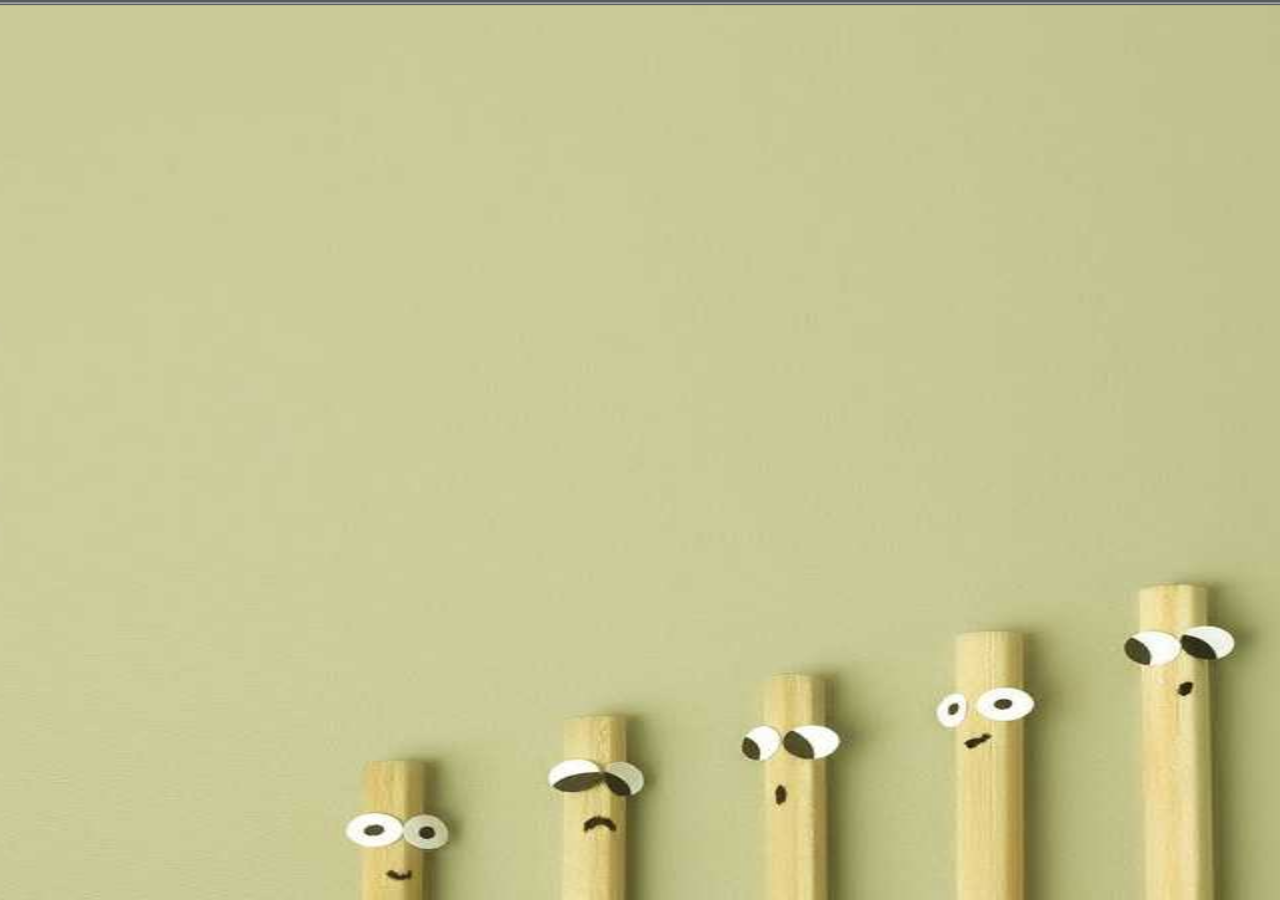
<file: 移动端简历/index.html>
<!DOCTYPE html>
<html lang="en">
<head>
    <meta charset="UTF-8">
    <meta name="viewport"
          content="width=device-width, user-scalable=no, initial-scale=1.0, maximum-scale=1.0, minimum-scale=1.0"/>
    <meta name="format-detection" content="telephone=no"/>
    <meta name="apple-mobile-web-app-capable" content="yes"/>
    <meta name="apple-mobile-web-app-status-bar-style" content="black"/>
    <title>移动端简历</title>
    <link rel="stylesheet" href="CSS/reset.min.css">
    <link rel="stylesheet" href="CSS/swiper.min.css">
    <link charset="utf-8" type="text/css" rel="stylesheet" href="CSS/index.css"/>
</head>
<body>
<section class="music" id="music">
    <audio id="musicAudio" preload="none" loop src="audioFile/beyond.mp3"/>
</section>
<section class="swiper-container">
    <div class="swiper-wrapper">
        <div class="swiper-slide page1">
        <h2 class="head">个人简历</h2>
        <hr>
        <h2 class="job">求职web前端工程师</h2>
        </div>
        <div class="swiper-slide page2">
        <h2 >个人信息</h2>
        <hr >
        <h3 >ABOUT</h3>
        <div><span>姓名:杨沙沙</span></div>
        <div><span>职业:前端工程师</span></div>
        <div><span>地址:北京市海淀区</span></div>
        <div><span>专业:地理信息系统</span></div>
        <div><span>毕业院校:河北工程大学</span></div>
        <div><span>学历:本科</span></div>
        <div><span>学习经验:1年</span></div>
        <div> </div>

        </div>
        <div class="swiper-slide page3">
        <h2>专业技能</h2>
        <hr>
        <h3>SKILL</h3>
            <div class="svg"> <svg xmlns="http://www.w3.org/2000/svg" xmlns:xlink="http://www.w3.org/1999/xlink" xmlns:ev="http://www.w3.org/2001/xml-events" version="1.1" baseProfile="full" height="100%" width="100%" viewBox="0 0 314 409" preserveAspectRatio="none" id="40121" class="element svg-element">
                <path fill="rgb( 217, 85, 63 )" d="M90,267 C90,267 224,267 224,267 C224,267 224,409 224,409 C224,409 157,368 157,368 C157,368 90,409 90,409 C90,409 90,267 90,267 Z " style="fill: rgb(217, 85, 63);"></path>
                <path fill="rgb( 54, 111, 124 )" d="M308.829,113.07 C303.66,95.459 289.245,82.995 272.334,79.36 C275.21,62.464 268.883,44.578 254.29,33.283 C238.611,21.148 217.793,20.024 201.298,28.739 C193.728,11.813 176.628,0 156.727,0 C138.2,0 122.094,10.23 113.847,25.296 C98.264,17.846 79.152,18.87 64.125,29.593 C49.095,40.317 42.067,57.94 44.274,74.935 C27.228,77.915 12.33,89.804 6.47,107.204 C0.607,124.604 5.31,142.97 17.134,155.483 C5.067,167.763 0,186.037 5.515,203.544 C11.031,221.054 25.691,233.233 42.677,236.54 C40.134,253.49 46.812,271.246 61.626,282.259 C76.44,293.272 95.523,294.666 111.254,287.519 C119.201,302.739 135.101,313.283 153.624,313.642 C172.141,314 188.45,304.084 196.995,289.18 C212.429,296.932 231.554,296.279 246.791,285.852 C262.027,275.423 269.404,257.938 267.535,240.901 C284.635,238.255 299.766,226.655 305.971,209.373 C312.175,192.092 307.837,173.639 296.263,160.898 C308.571,148.854 314,130.681 308.829,113.07  " style="fill: rgb(54, 111, 124);"></path>
                <path fill="rgb( 255, 255, 255 )" d="M157,284 C86.86,284 30,227.14 30,157 C30,86.86 86.86,30 157,30 C227.14,30 284,86.86 284,157 C284,227.14 227.14,284 157,284 ZM157,40.664 C92.749,40.664 40.664,92.749 40.664,157 C40.664,221.251 92.749,273.336 157,273.336 C221.251,273.336 273.336,221.251 273.336,157 C273.336,92.749 221.251,40.664 157,40.664 ZM99,387 C99,387 97,387 97,387 C97,387 97,379 97,379 C97,379 99,379 99,379 C99,379 99,387 99,387 ZM99,371 C99,371 97,371 97,371 C97,371 97,363 97,363 C97,363 99,363 99,363 C99,363 99,371 99,371 ZM99,355 C99,355 97,355 97,355 C97,355 97,347 97,347 C97,347 99,347 99,347 C99,347 99,355 99,355 ZM99,339 C99,339 97,339 97,339 C97,339 97,331 97,331 C97,331 99,331 99,331 C99,331 99,339 99,339 ZM97,299 C97,299 99,299 99,299 C99,299 99,307 99,307 C99,307 97,307 97,307 C97,307 97,299 97,299 ZM99,323 C99,323 97,323 97,323 C97,323 97,315 97,315 C97,315 99,315 99,315 C99,315 99,323 99,323 ZM103.344,392.433 C103.344,392.433 96.633,396.787 96.633,396.787 C96.633,396.787 95.544,395.109 95.544,395.109 C95.544,395.109 102.255,390.755 102.255,390.755 C102.255,390.755 103.344,392.433 103.344,392.433 ZM116.766,383.725 C116.766,383.725 110.055,388.079 110.055,388.079 C110.055,388.079 108.966,386.401 108.966,386.401 C108.966,386.401 115.678,382.047 115.678,382.047 C115.678,382.047 116.766,383.725 116.766,383.725 ZM130.189,375.016 C130.189,375.016 123.477,379.37 123.477,379.37 C123.477,379.37 122.389,377.692 122.389,377.692 C122.389,377.692 129.1,373.338 129.1,373.338 C129.1,373.338 130.189,375.016 130.189,375.016 ZM143.611,366.308 C143.611,366.308 136.9,370.662 136.9,370.662 C136.9,370.662 135.811,368.984 135.811,368.984 C135.811,368.984 142.523,364.63 142.523,364.63 C142.523,364.63 143.611,366.308 143.611,366.308 ZM156,356.006 C156,356.006 156,356 156,356 C156,356 157.055,355.921 157.055,355.921 C157.055,355.921 163.766,360.275 163.766,360.275 C163.766,360.275 162.678,361.953 162.678,361.953 C162.678,361.953 156.5,357.945 156.5,357.945 C156.5,357.945 150.322,361.953 150.322,361.953 C150.322,361.953 149.234,360.275 149.234,360.275 C149.234,360.275 155.945,355.921 155.945,355.921 C155.945,355.921 156,356.006 156,356.006 ZM177.189,368.984 C177.189,368.984 176.1,370.662 176.1,370.662 C176.1,370.662 169.389,366.308 169.389,366.308 C169.389,366.308 170.477,364.63 170.477,364.63 C170.477,364.63 177.189,368.984 177.189,368.984 ZM190.611,377.692 C190.611,377.692 189.523,379.37 189.523,379.37 C189.523,379.37 182.811,375.016 182.811,375.016 C182.811,375.016 183.9,373.338 183.9,373.338 C183.9,373.338 190.611,377.692 190.611,377.692 ZM204.034,386.401 C204.034,386.401 202.945,388.079 202.945,388.079 C202.945,388.079 196.234,383.725 196.234,383.725 C196.234,383.725 197.322,382.047 197.322,382.047 C197.322,382.047 204.034,386.401 204.034,386.401 ZM217,387 C217,387 215,387 215,387 C215,387 215,379 215,379 C215,379 217,379 217,379 C217,379 217,387 217,387 ZM217,371 C217,371 215,371 215,371 C215,371 215,363 215,363 C215,363 217,363 217,363 C217,363 217,371 217,371 ZM217,355 C217,355 215,355 215,355 C215,355 215,347 215,347 C215,347 217,347 217,347 C217,347 217,355 217,355 ZM217,339 C217,339 215,339 215,339 C215,339 215,331 215,331 C215,331 217,331 217,331 C217,331 217,339 217,339 ZM215,299 C215,299 217,299 217,299 C217,299 217,307 217,307 C217,307 215,307 215,307 C215,307 215,299 215,299 ZM217,323 C217,323 215,323 215,323 C215,323 215,315 215,315 C215,315 217,315 217,315 C217,315 217,323 217,323 ZM217.456,395.109 C217.456,395.109 216.367,396.787 216.367,396.787 C216.367,396.787 209.656,392.433 209.656,392.433 C209.656,392.433 210.745,390.755 210.745,390.755 C210.745,390.755 217.456,395.109 217.456,395.109 Z " style="fill: rgb(255, 255, 255);"></path>
            </svg></div>

        <div class="div1">
        <span>Javascript</span>
        <span>Jquery.js</span>
        </div>
        <div class="div2">
        <span>Node.js</span>
        <span>ajax.js</span>
        </div>
        <div class="div3">
        <span>CSS3</span>
        <span>Swiper.js</span>
        </div>
        <div class="div4">
        <span>THML5</span>
        <span>animation</span>
        </div>

        </div>
        <div class="swiper-slide page4">
            <h2>工作经验</h2>
            <hr>
            <h3>EXPERIENCE</h3>
            <div class="div1">
                <svg xmlns="http://www.w3.org/2000/svg" xmlns:xlink="http://www.w3.org/1999/xlink" version="1.1" id="4279035302" x="0px" y="0px" width="100%" height="100%" viewBox="0 0 500 499.997" enable-background="new 0 0 500 499.997" xml:space="preserve" preserveAspectRatio="none" class="element svg-element">
<path id="ry" fill="#08A1EF" d="M249.998,50.562c110.146,0,199.438,89.292,199.438,199.439  c0,110.146-89.292,199.439-199.438,199.439S50.559,360.147,50.559,250.001C50.559,139.854,139.852,50.562,249.998,50.562z   M249.998,460.716c-51.441,0-100.977-18.736-139.476-52.752c-29.039-25.664-50.417-58.678-61.822-95.473l-13.576,4.211  c12.179,39.28,34.997,74.521,65.987,101.908c41.102,36.314,93.977,56.314,148.887,56.314L249.998,460.716L249.998,460.716z   M453.685,345.561c14.098-30.014,21.246-62.163,21.246-95.559h-14.212c0,31.29-6.695,61.409-19.896,89.514  c-25.729,54.747-73.705,95.854-131.622,112.771l3.989,13.645C375.014,447.868,426.223,403.993,453.685,345.561z M423.892,107.328  c-38.289-46.629-92.314-75.475-152.124-81.221c-7.189-0.688-14.517-1.038-21.77-1.038v14.212c6.803,0,13.671,0.328,20.415,0.973  c56.017,5.383,106.619,32.407,142.496,76.094L423.892,107.328z M111.721,90.996l-9.333-10.72  C53.25,123.044,25.069,184.908,25.069,250.003h14.212C39.281,189.021,65.684,131.064,111.721,90.996z M500,250.003  c0-24.855-3.642-49.4-10.817-72.953c-9.071-29.776-23.499-57.323-42.885-81.875C398.529,34.689,326.981,0,249.998,0v14.212  c72.607,0,140.09,32.72,185.143,89.769c18.286,23.157,31.895,49.134,40.446,77.209c6.767,22.21,10.199,45.361,10.199,68.812  c0,25.262-3.973,50.122-11.807,73.888l13.5,4.448C495.787,303.133,500,276.777,500,250.003z M87.081,79.555  c27.409-26.211,61.042-45.604,97.26-56.082l-3.95-13.654C141.98,20.932,106.317,41.495,77.259,69.283  c-28.396,27.145-50.251,60.99-63.203,97.872l13.409,4.711C39.68,137.082,60.294,105.163,87.081,79.555z M301.063,494.774  c41.615-8.641,80.651-28.018,112.883-56.037l-9.323-10.727c-30.4,26.428-67.209,44.699-106.443,52.846  c-15.766,3.27-31.976,4.928-48.18,4.928c-40.264,0-79.997-10.318-114.907-29.84c-37.063-20.729-67.917-51.107-89.224-87.854  c-20.713-35.72-31.659-76.556-31.655-118.089H0c-0.003,44.033,11.604,87.333,33.569,125.218  c22.588,38.951,55.292,71.156,94.583,93.127c37.025,20.705,79.158,31.65,121.846,31.65  C267.171,499.997,284.351,498.242,301.063,494.774z" style="fill: rgb(89, 199, 249);"></path>
</svg>
            </div>
            <div class="div2">
                <svg xmlns="http://www.w3.org/2000/svg" xmlns:xlink="http://www.w3.org/1999/xlink" version="1.1" id="9127847194" x="0px" y="0px" width="100%" height="100%" viewBox="0 0 353.279 209.045" enable-background="new 0 0 353.279 209.045" xml:space="preserve" preserveAspectRatio="none" class="element svg-element">
<path fill="#FFBA68" d="M353.279,150.379l-132.676,40.797v-40.797H353.279z" style="fill: rgb(255, 186, 104);"></path>
<path fill="#27A9BC" d="M353.279,150.379H132.563v38.057L0,94.218L132.563,0v38.961l220.716,32.282V150.379z M220.604,191.176  l52.069-16.012l29.877,33.881L220.604,191.176z" style="fill: rgb(89, 199, 249);"></path>
<path fill="#B8864B" d="M353.279,150.379l-132.676,8.354v-8.354H353.279z" style="fill: rgb(184, 134, 75);"></path>
<path fill="#176570" d="M220.604,191.176l52.069-16.012l2.512,2.849L220.604,191.176z" style="fill: rgb(23, 101, 112);"></path>
<polygon fill="#4EA4CF" points="309.288,206.68 309.288,206.679 309.287,206.68 " style="fill: rgb(78, 164, 207);"></polygon>
</svg>

            </div>
            <span class="span1">2012-2013</span>
            <div class="div3">
                <svg xmlns="http://www.w3.org/2000/svg" xmlns:xlink="http://www.w3.org/1999/xlink" version="1.1" id="9127847194" x="0px" y="0px" width="100%" height="100%" viewBox="0 0 353.279 209.045" enable-background="new 0 0 353.279 209.045" xml:space="preserve" preserveAspectRatio="none" class="element svg-element">
<path fill="#FFBA68" d="M353.279,150.379l-132.676,40.797v-40.797H353.279z" style="fill: rgb(255, 186, 104);"></path>
<path fill="#27A9BC" d="M353.279,150.379H132.563v38.057L0,94.218L132.563,0v38.961l220.716,32.282V150.379z M220.604,191.176  l52.069-16.012l29.877,33.881L220.604,191.176z" style="fill: rgb(89, 199, 249);"></path>
<path fill="#B8864B" d="M353.279,150.379l-132.676,8.354v-8.354H353.279z" style="fill: rgb(184, 134, 75);"></path>
<path fill="#176570" d="M220.604,191.176l52.069-16.012l2.512,2.849L220.604,191.176z" style="fill: rgb(23, 101, 112);"></path>
<polygon fill="#4EA4CF" points="309.288,206.68 309.288,206.679 309.287,206.68 " style="fill: rgb(78, 164, 207);"></polygon>
</svg>

            </div>
            <span class="span2">2013-2016</span>
            <span class="span3">北京融创禹城科技有限公司.net程序员</span>
            <span class="span4">思普欣创科技有限公司(北京)2D，3D开发，主要负责项目的开发和完善</span>

        </div>
        <div class="swiper-slide page5">
            <div><div class="page51"></div></div>
            <h2>谢谢观看</h2>
            <div></div>
            <span class="tel">联系方式：18612894654</span>
            <span class="qq">QQ：1029365475</span>
        </div>
    </div>
</section>
</body>
</html>
<script type="text/javascript" src="js/zepto.min.js"></script>
<script type="text/javascript" src="js/swiper.min.js"></script>
<script type="text/javascript" src="js/fastClick.js"></script>
<script type="text/javascript" src="js/index.js"></script>
<script type="text/javascript">

</script>
</file>
<file: 移动端简历/CSS/index.css>
@charset "utf-8";
html {
    font-size: 100px;
}

html, body, .swiper-container, .swiper-slide {
    width: 100%;
    height: 100%;
    overflow: hidden;
}

.swiper-slide {
    position: relative;
}


/*--music start--*/
.music {
    display: none;
    position: absolute;
    top: .2rem;
    right: .2rem;
    z-index: 100;
    width: .6rem;
    height: .6rem;
    background: url("../audioFile/music.svg") no-repeat;
    background-size: 100% 100%;
}

.music.move {
    -webkit-animation: musicMove 1s linear infinite both;
    animation: musicMove 1s linear infinite both;
}

.move .musicAudio {
    display: none;
}

@-webkit-keyframes musicMove {
    0% {
        -webkit-transform: rotate(0deg);
        transform: rotate(0deg);
    }
    100% {
        -webkit-transform: rotate(360deg);
        transform: rotate(360deg);
    }
}

@keyframes musicMove {
    0% {
        -webkit-transform: rotate(0deg);
        transform: rotate(0deg);
    }
    100% {
        -webkit-transform: rotate(360deg);
        transform: rotate(360deg);
    }
}

.page1 {

    background: url("../img/page1.png") no-repeat;
    background-size: 100% 100%;
}

.page1 > * {
    position: absolute;
    opacity: 0;
}

#page1 > *:nth-child(1) {

    opacity: 0;
    position: absolute;
    top: 2rem;
    width: 100%;
    text-align: center;
    font-size: 0.8rem;
    letter-spacing: 0.2rem;
    -webkit-animation: zoomIn 2s both;
    animation: zoomIn 2s both;
}

#page1 > *:nth-child(2) {
    opacity: 0;
    position: absolute;
    height: 0.02rem;
    width: 90%;
    margin: 0.2rem 5%;
    background: lightslategrey;
    /*border:0.02rem solid ;*/
    top: 3.0rem;
    -webkit-animation: fadeInRight 2s both;
    animation: fadeInRight 2s both;

}

#page1 > *:nth-child(3) {
    opacity: 0;
    margin: 0;
    position: absolute;
    bottom: 4rem;
    left: 0.3rem;
    text-align: center;
    font-size: 0.5rem;

    -webkit-animation: rollIn 2s 1s both;
    animation: rollIn 2s 1s both;

}

@-webkit-keyframes zoomIn {
    from {
        opacity: 0;
        -webkit-transform: scale3d(.3, .3, .3);
        transform: scale3d(.3, .3, .3);
    }

    50% {
        opacity: 1;

    }
    to {
        opacity: 1;
    }
}

@keyframes zoomIn {
    from {
        opacity: 0;
        -webkit-transform: scale3d(.3, .3, .3);
        transform: scale3d(.3, .3, .3);
    }

    50% {
        opacity: 1;
    }
    to {
        opacity: 1;
    }
}

@-webkit-keyframes fadeInRight {
    from {
        opacity: 0;
        -webkit-transform: translate3d(100%, 0, 0);
        transform: translate3d(100%, 0, 0);
    }

    to {
        opacity: 1;
        -webkit-transform: none;
        transform: none;
    }
}

@keyframes fadeInRight {
    from {
        opacity: 0;
        -webkit-transform: translate3d(100%, 0, 0);
        transform: translate3d(100%, 0, 0);
    }

    to {
        opacity: 1;
        -webkit-transform: none;
        transform: none;
    }
}

@-webkit-keyframes rollIn {
    from {
        opacity: 0;
        -webkit-transform: translate3d(-100%, 0, 0) rotate3d(0, 0, 1, -120deg);
        transform: translate3d(-100%, 0, 0) rotate3d(0, 0, 1, -120deg);
    }

    to {
        opacity: 1;
        -webkit-transform: rotate(20deg);
        transform: rotate(20deg);
    }
}

@keyframes rollIn {
    from {
        opacity: 0;
        -webkit-transform: translate3d(-100%, 0, 0) rotate3d(0, 0, 1, -120deg);
        transform: translate3d(-100%, 0, 0) rotate3d(0, 0, 1, -120deg);
    }

    to {
        opacity: 1;
        /*-webkit-transform: none;*/
        /*transform: none;*/
        -webkit-transform: rotate(20deg);
        transform: rotate(20deg);
    }
}

.page2 {

    background: url("../img/page2-2.png") no-repeat;
    background-size: 100% 100%;
}

.page2 > * {
    position: absolute;
    opacity: 0;
}

#page2 > *:nth-child(1) {

    position: absolute;
    top: 0.5rem;
    left: 0.1rem;
    width: 100%;
    text-align: center;
    font-size: 0.2rem;
    color: #000;
    /*letter-spacing: 0.2rem;*/
    -webkit-animation: zoomIn 2s both;
    animation: zoomIn 2s both;
}

#page2 > *:nth-child(2) {

    position: absolute;
    height: 0.02rem;
    width: 90%;
    left: 1.2rem;
    /*margin: 0.2rem 5%;*/
    background: lightslategrey;
    /*border:0.02rem solid ;*/
    top: 0.9rem;
    -webkit-animation: fadeInRight 2s both;
    animation: fadeInRight 2s both;

}

#page2 > *:nth-child(3) {

    position: absolute;
    top: 1rem;
    left: 0.1rem;
    width: 100%;
    text-align: center;
    font-size: 0.15rem;
    color: #626051;
    -webkit-animation: zoomIn 2s both;
    animation: zoomIn 2s both;
}

.page2 > *:nth-child(4), .page2 > *:nth-child(5), .page2 > *:nth-child(6), .page2 > *:nth-child(7), .page2 > *:nth-child(8), .page2 > *:nth-child(9), .page2 > *:nth-child(10) {

    position: absolute;
    top: 1.2rem;
    left: 1rem;
    width: 4rem;
    height: 0.5rem;
    margin: 1.2rem auto;
    text-align: center;
    font-size: 0.15rem;
    color: #000;
    border: 0.02rem solid darkslategrey;
    border-radius: 0.27rem;
    line-height: 0.5rem;
}

#page2 > *:nth-child(4) {
    -webkit-animation: rotateInDownLeft 2s 1s both;
    animation: rotateInDownLeft 2s 1s both;
}

#page2 > *:nth-child(5) {
    top: 2rem;
    -webkit-animation: rotateInDownRight 1s 3s both;
    animation: rotateInDownRight 1s 3s both;

}

#page2 > *:nth-child(6) {

    top: 2.8rem;
    -webkit-animation: rotateInDownLeft 1s 4s both;
    animation: rotateInDownLeft 1s 4s both;

}

#page2 > *:nth-child(7) {

    top: 3.6rem;
    -webkit-animation: rotateInDownRight 1s 5s both;
    animation: rotateInDownRight 1s 5s both;

}

#page2 > *:nth-child(8) {
    top: 4.4rem;
    -webkit-animation: rotateInDownLeft 1s 6s both;
    animation: rotateInDownLeft 1s 6s both;

}

#page2 > *:nth-child(9) {
    top: 5.2rem;
    -webkit-animation: rotateInDownRight 1s 7s both;
    animation: rotateInDownRight 1s 7s both;
}

#page2 > *:nth-child(10) {
    top: 6rem;
    -webkit-animation: rotateInDownLeft 1s 7s both;
    animation: rotateInDownLeft 1s 7s both;
}

#page2 > *:nth-child(11) {
    position: absolute;
    top: 0.5rem;
    left: 0.9rem;
    width: 1rem;
    height: 1rem;
    background: url("../img/jianli1.png") no-repeat;
    background-size: 100% 100%;
    -webkit-animation: rotateOut 2s 1s both;
    animation: rotateOut 2s 1s both;

}

@-webkit-keyframes rotateInDownLeft {
    from {
        -webkit-transform-origin: left bottom;
        transform-origin: left bottom;
        -webkit-transform: rotate3d(0, 0, 1, -45deg);
        transform: rotate3d(0, 0, 1, -45deg);
        opacity: 0;
    }

    to {
        -webkit-transform-origin: left bottom;
        transform-origin: left bottom;
        -webkit-transform: none;
        transform: none;
        opacity: 1;
    }
}

@keyframes rotateInDownLeft {
    from {
        -webkit-transform-origin: left bottom;
        transform-origin: left bottom;
        -webkit-transform: rotate3d(0, 0, 1, -45deg);
        transform: rotate3d(0, 0, 1, -45deg);
        opacity: 0;
    }

    to {
        -webkit-transform-origin: left bottom;
        transform-origin: left bottom;
        -webkit-transform: none;
        transform: none;
        opacity: 1;
    }
}

@-webkit-keyframes rotateInDownRight {
    from {
        -webkit-transform-origin: right bottom;
        transform-origin: right bottom;
        -webkit-transform: rotate3d(0, 0, 1, 45deg);
        transform: rotate3d(0, 0, 1, 45deg);
        opacity: 0;
    }

    to {
        -webkit-transform-origin: right bottom;
        transform-origin: right bottom;
        -webkit-transform: none;
        transform: none;
        opacity: 1;
    }
}

@keyframes rotateInDownRight {
    from {
        -webkit-transform-origin: right bottom;
        transform-origin: right bottom;
        -webkit-transform: rotate3d(0, 0, 1, 45deg);
        transform: rotate3d(0, 0, 1, 45deg);
        opacity: 0;
    }

    to {
        -webkit-transform-origin: right bottom;
        transform-origin: right bottom;
        -webkit-transform: none;
        transform: none;
        opacity: 1;
    }
}

@-webkit-keyframes rotateOut {
    from {
        -webkit-transform-origin: center;
        transform-origin: center;
        opacity: 0;
        -webkit-transform: rotate3d(0, 0, 1, 0deg);
        transform: rotate3d(0, 0, 1, 0deg);
    }

    0% {

        -webkit-transform-origin: center;
        transform-origin: center;
        -webkit-transform: rotate3d(0, 0, 1, 0deg);
        transform: rotate3d(0, 0, 1, 0deg);
        opacity: 1;

    }
    50% {

        -webkit-transform-origin: center;
        transform-origin: center;
        -webkit-transform: rotate3d(0, 0, 1, 180deg);
        transform: rotate3d(0, 0, 1, 180deg);
        opacity: 1;

    }

    to {
        -webkit-transform-origin: center;
        transform-origin: center;
        -webkit-transform: rotate3d(0, 0, 1, 360deg);
        transform: rotate3d(0, 0, 1, 360deg);
        opacity: 1;
    }
}

@keyframes rotateOut {
    from {
        -webkit-transform-origin: center;
        transform-origin: center;
        opacity: 0;
    }

    to {
        -webkit-transform-origin: center;
        transform-origin: center;
        -webkit-transform: rotate3d(0, 0, 1, 200deg);
        transform: rotate3d(0, 0, 1, 200deg);
        opacity: 1;
    }
}

.page3 {

    background: url("../img/page3.png") no-repeat;
    background-size: 100% 100%;
}

.page3 > * {
    position: absolute;
    opacity: 0;
}

#page3 > *:nth-child(1) {

    position: absolute;
    top: 0.5rem;
    left: 0.1rem;
    width: 100%;
    text-align: center;
    font-size: 0.2rem;
    color: #000;
    -webkit-animation: zoomIn 2s both;
    animation: zoomIn 2s both;
}

#page3 > *:nth-child(2) {

    position: absolute;
    height: 0.02rem;
    width: 90%;
    left: 1.2rem;
    background: lightslategrey;
    top: 0.9rem;
    -webkit-animation: fadeInRight 2s both;
    animation: fadeInRight 2s both;

}

#page3 > *:nth-child(3) {

    position: absolute;
    top: 1rem;
    left: 0.1rem;
    width: 100%;
    text-align: center;
    font-size: 0.15rem;
    color: #626051;
    -webkit-animation: zoomIn 2s both;
    animation: zoomIn 2s both;
}

#page3 > *:nth-child(4) {
    opacity: 1;
    position: absolute;
    width: 1rem;
    height: 1rem;
    left: 0.2rem;
    top: 0.2rem;
    -webkit-animation: page3roate linear infinite both;
    animation: page3roate linear infinite both;
    background-color: transparent;

}

.page3 div {
    width: 1.5rem;
    height: 1.5rem;
    background: lightblue;
    border-radius: 0.25rem;
    -webkit-transform: rotate3d(0, 0, 1, 45deg);
    transform: rotate3d(0, 0, 1, 45deg);
    /*margin:0.2rem 0.2rem;*/

}

/*#page3 > *:nth-child(4) {*/
    /**/
/*}*/

#page3 .div1 {
    position: absolute;
    left: 1rem;
    top: 2rem;
    -webkit-animation: zoomIn 2s both;
    animation: zoomIn 2s both;

}

#page3 .div2 {
    position: absolute;
    left: 3.5rem;
    top: 2rem;
    -webkit-animation: zoomIn 2s both;
    animation: zoomIn 2s both;

}

#page3 .div3 {
    position: absolute;
    left: 1rem;
    top: 4.5rem;
    -webkit-animation: zoomIn 2s both;
    animation: zoomIn 2s both;

}

#page3 .div4 {
    position: absolute;
    left: 3.5rem;
    top: 4.5rem;
    -webkit-animation: zoomIn 2s both;
    animation: zoomIn 2s both;
}

#page3 span {
    -webkit-transform: rotate3d(0, 0, 1, -45.0deg);
    transform: rotate3d(0, 0, 1, -45.0deg);

    height: 0.5rem;
    line-height: 0.5rem;
    margin: auto;
    display: block;
}

.page4 {

    background: url("../img/page4.png") no-repeat;
    background-size: 100% 100%;
}
.page4 > * {
    position: absolute;
    opacity: 0;
}

#page4 > *:nth-child(1) {

    position: absolute;
    top: 0.5rem;
    left: 0.1rem;
    width: 100%;
    text-align: center;
    font-size: 0.2rem;
    color: #000;
    -webkit-animation: zoomIn 2s both;
    animation: zoomIn 2s both;
}

#page4 > *:nth-child(2) {

    position: absolute;
    height: 0.02rem;
    width: 90%;
    left: 1.2rem;
    background: lightslategrey;
    top: 0.9rem;
    -webkit-animation: fadeInRight 2s both;
    animation: fadeInRight 2s both;

}

#page4 > *:nth-child(3) {

    position: absolute;
    top: 1rem;
    left: 0.1rem;
    width: 100%;
    text-align: center;
    font-size: 0.15rem;
    color: #626051;
    -webkit-animation: zoomIn 2s both;
    animation: zoomIn 2s both;
}


#page4 > *:nth-child(4) {

    width: 1rem;
    height: 1rem;
    left: 0.82rem;
    top: 0.4rem;
    -webkit-animation: Move 2s linear infinite both;
    animation: Move 2s linear infinite both;
}

#page4 >*:nth-child(5) {
    width: 2.5rem;
    height: 0.8rem;
    left: 3rem;
    top: 1.5rem;
    -webkit-animation: fadeInRightPage4 2s both;
    animation: fadeInRightPage4 2s both;
}

#page4 >*:nth-child(7) {
    position: absolute;
    width: 2.5rem;
    height: 0.8rem;
    left: 2rem;
    top: 4.5rem;

    -webkit-animation: fadeInLeftpage4arrow 2s both;
    animation: fadeInLeftpage4arrow 2s both;

}

#page4 span {
    position: absolute;
    font-size: 0.2rem;

}

#page4 >*:nth-child(6){
    left: 3.8rem;
    top: 1.7rem;
    -webkit-transform: rotate3d(0, 0, 1, -20.0deg);
    transform: rotate3d(0, 0, 1, -20.0deg);
    -webkit-animation: fadeInRightPage4 2s both;
    animation: fadeInRightPage4 2s both;

}

#page4 >*:nth-child(8) {
    left: 2.2rem;
    top: 4.9rem;
    -webkit-animation: fadeInLeftpage4 2s both;
    animation: fadeInLeftpage4 2s both;

}

#page4 >*:nth-child(9) {
    width: 2.5rem;
    left: 2.8rem;
    top: 5.5rem;
    -webkit-animation: fadeInRightPage4 2s both;
    animation: fadeInRightPage4 2s both;
}

#page4 >*:nth-child(10) {
    width: 2.5rem;
    left: 1.2rem;
    top: 2.5rem;
    -webkit-animation: fadeInLeftpage4 2s both;
    animation: fadeInLeftpage4 2s both;
}

@-webkit-keyframes Move {

    0% {
        opacity: 1;
        -webkit-transform: rotate(0deg);
        transform: rotate(0deg);
    }
    100% {
        opacity: 1;
        -webkit-transform: rotate(360deg);
        transform: rotate(360deg);
    }
}

@keyframes Move {
    0% {
        opacity: 1;
        -webkit-transform: rotate(0deg);
        transform: rotate(0deg);
    }
    100% {
        opacity: 1;
        -webkit-transform: rotate(360deg);
        transform: rotate(360deg);
    }
}
@-webkit-keyframes Move {

    0% {
        opacity: 1;
        -webkit-transform: rotate(0deg);
        transform: rotate(0deg);
    }
    100% {
        opacity: 1;
        -webkit-transform: rotate(360deg);
        transform: rotate(360deg);
    }
}


@-webkit-keyframes page3roate {
    0% {
        opacity: 1;
        -webkit-transform: rotate(0deg);
        transform: rotate(0deg);
    }
    25% {
        opacity: 1;
        -webkit-transform: rotate(30deg);
        transform: rotate(30deg);
    }
    50% {
        opacity: 1;
        -webkit-transform: rotate(0deg);
        transform: rotate(0deg);
    }
    75% {
        opacity: 1;
        -webkit-transform: rotate(-30deg);
        transform: rotate(-30deg);
    }
    to{
        opacity: 1;
        -webkit-transform: rotate(0deg);
        transform: rotate(0deg);
    }
}
@keyframes page3roate {
    0% {
        opacity: 1;
        -webkit-transform: rotate(0deg);
        transform: rotate(0deg);
    }
    25% {
        opacity: 1;
        -webkit-transform: rotate(30deg);
        transform: rotate(30deg);
    }
    50% {
        opacity: 1;
        -webkit-transform: rotate(0deg);
        transform: rotate(0deg);
    }
    75% {
        opacity: 1;
        -webkit-transform: rotate(-30deg);
        transform: rotate(-30deg);
    }
    to{
        opacity: 1;
        -webkit-transform: rotate(0deg);
        transform: rotate(0deg);
    }
}
@keyframes fadeInRightPage4 {
    from {
        opacity: 0;
        -webkit-transform: translate3d(100%, 0, 0);
        transform: translate3d(100%, 0, 0);
    }

    to {
        opacity: 1;
        /*-webkit-transform: none;*/
        /*transform: none;*/
        -webkit-transform: rotate3d(0, 0, 1, -20.0deg);
        transform: rotate3d(0, 0, 1, -20.0deg);
    }
}
@-webkit-keyframes fadeInLeftpage4 {
    from {
        opacity: 0;
        -webkit-transform: translate3d(-100%, 0, 0);
        transform: translate3d(-100%, 0, 0);
    }

    to {
        opacity: 1;
        /*-webkit-transform: none;*/
        /*transform: none;*/
        -webkit-transform: rotate3d(0, 0, 1, -20deg);
        transform: rotate3d(0, 0, 1, -20deg);
    }
}

@keyframes fadeInLeftpage4 {
    from {
        opacity: 0;
        -webkit-transform: translate3d(-100%, 0, 0);
        transform: translate3d(-100%, 0, 0);
    }

    to {
        opacity: 1;
        /*-webkit-transform: none;*/
        /*transform: none;*/
        -webkit-transform: rotate3d(0, 0, 1, -20deg);
        transform: rotate3d(0, 0, 1, -20deg);
    }
}

@keyframes fadeInRightPage4 {
    from {
        opacity: 0;
        -webkit-transform: translate3d(100%, 0, 0);
        transform: translate3d(100%, 0, 0);
    }

    to {
        opacity: 1;
        /*-webkit-transform: none;*/
        /*transform: none;*/
        -webkit-transform: rotate3d(0, 0, 1, -20.0deg);
        transform: rotate3d(0, 0, 1, -20.0deg);
    }
}
@-webkit-keyframes fadeInLeftpage4arrow {
    from {
        opacity: 0;
        -webkit-transform: translate3d(-100%, 0, 0);
        transform: translate3d(-100%, 0, 0);
    }

    to {
        opacity: 1;
        /*-webkit-transform: none;*/
        /*transform: none;*/
        -webkit-transform: rotate3d(0, 0, 1, 160deg);
        transform: rotate3d(0, 0, 1, 160deg);
    }
}

@keyframes fadeInLeftpage4arrow {
    from {
        opacity: 0;
        -webkit-transform: translate3d(-100%, 0, 0);
        transform: translate3d(-100%, 0, 0);
    }

    to {
        opacity: 1;
        /*-webkit-transform: none;*/
        /*transform: none;*/
        -webkit-transform: rotate3d(0, 0, 1, 160deg);
        transform: rotate3d(0, 0, 1, 160deg);
    }
}
.page5 {
    height:100%;
    width:100%;
    position: relative;
    background: url("../img/page5.jpg") no-repeat;
    background-size: 100% 100%;

}
.page5 >*{

    position: absolute;
    display: block;
}
#page5 >*:nth-child(1){
    top:2rem;
    width:100%;
    height:3rem;
    background: transparent;

}
.page5 .page51{
    position: absolute;
    top:0;
    left:0;
    bottom: 0;
    right:0;
    margin:auto;
    width:3rem;
    height:100%;
    background: transparent;
    border-radius: 50%;
    border:0.02rem dashed lightslategrey;
}
#page5 >*:nth-child(2){

    font-size: 0.5rem;
    top:3.2rem;
    left:2.1rem;
    color: #626051;
    -webkit-animation: zoomIn 2s both;
    animation: zoomIn 2s both;

}
#page5 >*:nth-child(3){
    width:1rem;
    height:1rem;
    background: url("../img/jianli53.gif") no-repeat;
    background-size: 100% 100%;
    left:1.7rem;
    top:4.3rem;


}
#page5 >*:nth-child(4){
    top:8rem;
    font-size: 0.02rem;
    color: #3b3a31;
    left:2.1rem;
    -webkit-animation: fadeInUp 2s both;
    animation: fadeInUp 2s both;

}
#page5 >*:nth-child(5){
    top:9rem;
    font-size: 0.02rem;
    color: #3b3a31;
    left:2.3rem;
    -webkit-animation: fadeInUp 2s both;
    animation: fadeInUp 2s both;
}
@-webkit-keyframes fadeOutUp {
    from {
        opacity: 1;
    }

    to {
        opacity: 0;
        -webkit-transform: translate3d(0, -100%, 0);
        transform: translate3d(0, -100%, 0);
    }
}

@keyframes fadeOutUp {
    from {
        opacity: 1;
    }

    to {
        opacity: 0;
        -webkit-transform: translate3d(0, -100%, 0);
        transform: translate3d(0, -100%, 0);
    }
}
@-webkit-keyframes fadeInUp {
    from {
        opacity: 0;
        -webkit-transform: translate3d(0, 100%, 0);
        transform: translate3d(0, 100%, 0);
    }

    to {
        opacity: 1;
        -webkit-transform: none;
        transform: none;
    }
}

@keyframes fadeInUp {
    from {
        opacity: 0;
        -webkit-transform: translate3d(0, 100%, 0);
        transform: translate3d(0, 100%, 0);
    }

    to {
        opacity: 1;
        -webkit-transform: none;
        transform: none;
    }
}
</file>
